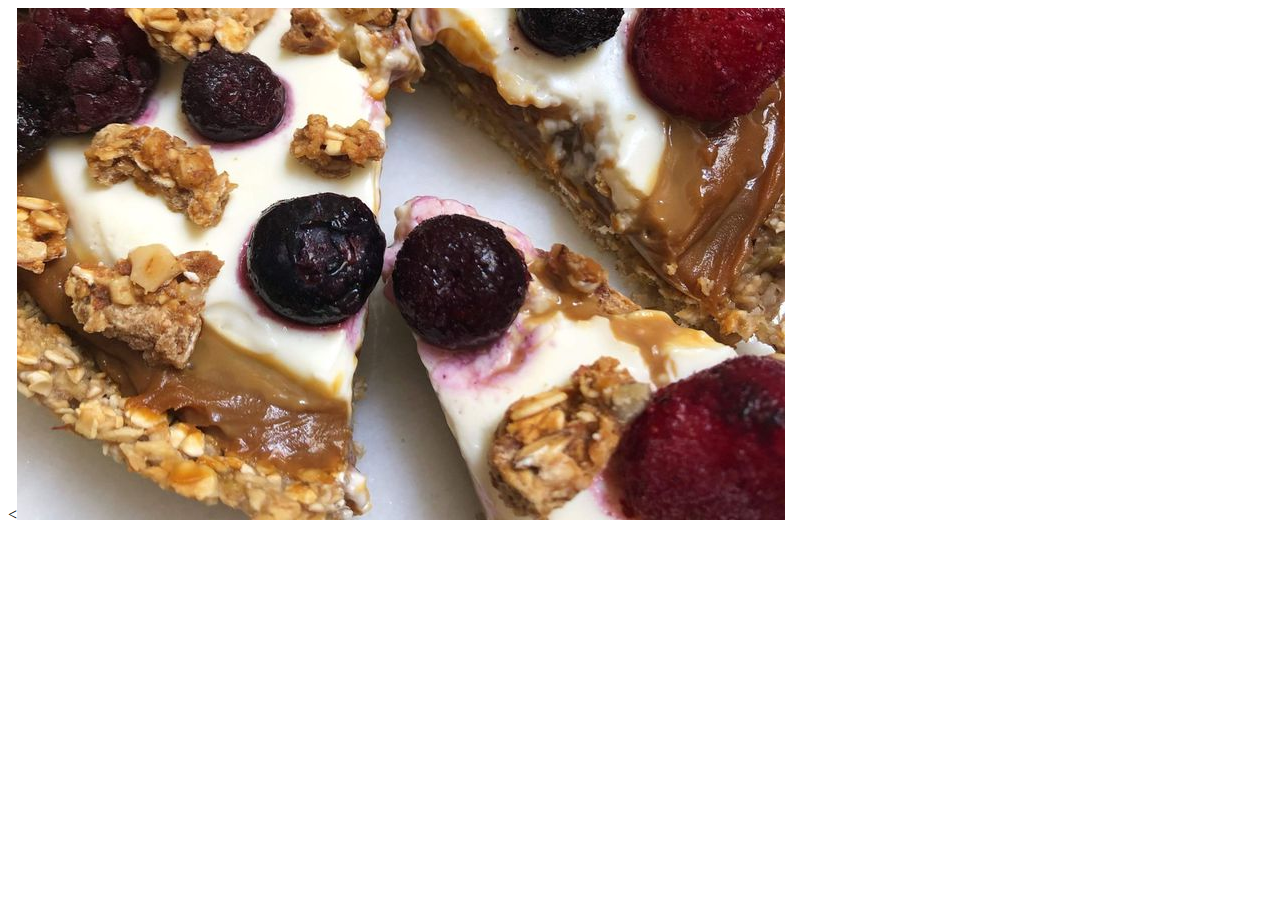
<file: src/main/webapp/dulces.html>
<!DOCTYPE html>
<!--
To change this license header, choose License Headers in Project Properties.
To change this template file, choose Tools | Templates
and open the template in the editor.
-->
<html>
    <head>
        <title>dulces</title>
        <meta charset="UTF-8">
        <meta name="viewport" content="width=device-width, initial-scale=1.0">
    </head>
    <body>
        <div class="conteiner">
            <<img src="imagenes/recetas dulces.jpg" alt="alt"/>
            
            
        </div>
    </body>
</html>
</file>
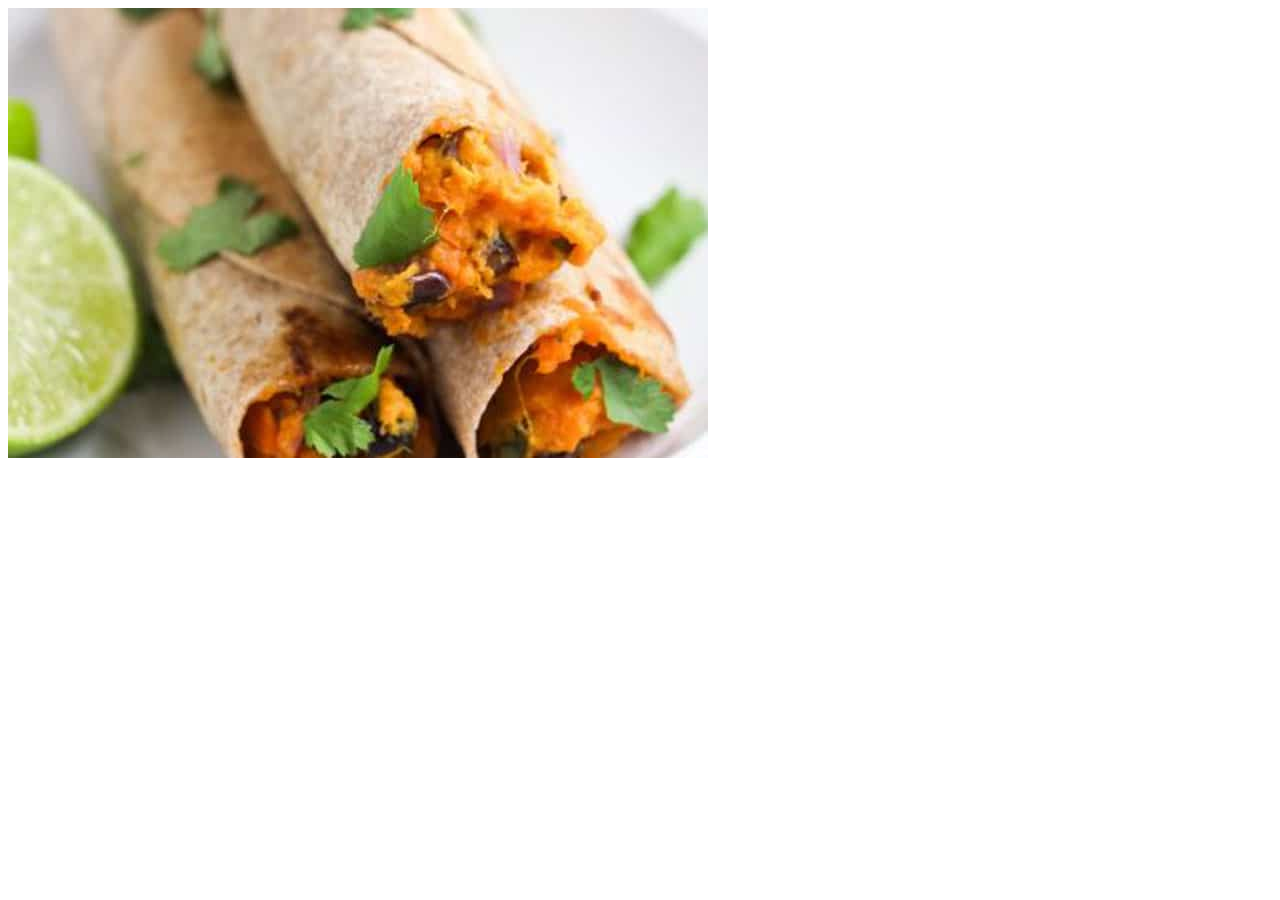
<file: src/main/webapp/saladas.html>
<!DOCTYPE html>
<!--
To change this license header, choose License Headers in Project Properties.
To change this template file, choose Tools | Templates
and open the template in the editor.
-->
<html>
    <head>
        <title>recetas saladas</title>
        <meta charset="UTF-8">
        <meta name="viewport" content="width=device-width, initial-scale=1.0">
    </head>
    <body>
        <div class="conteiner" >
            
            <img src="imagenes\recetas saladas.jpg" alt="alt"/>
        </div>
    </body>
</html>
</file>
